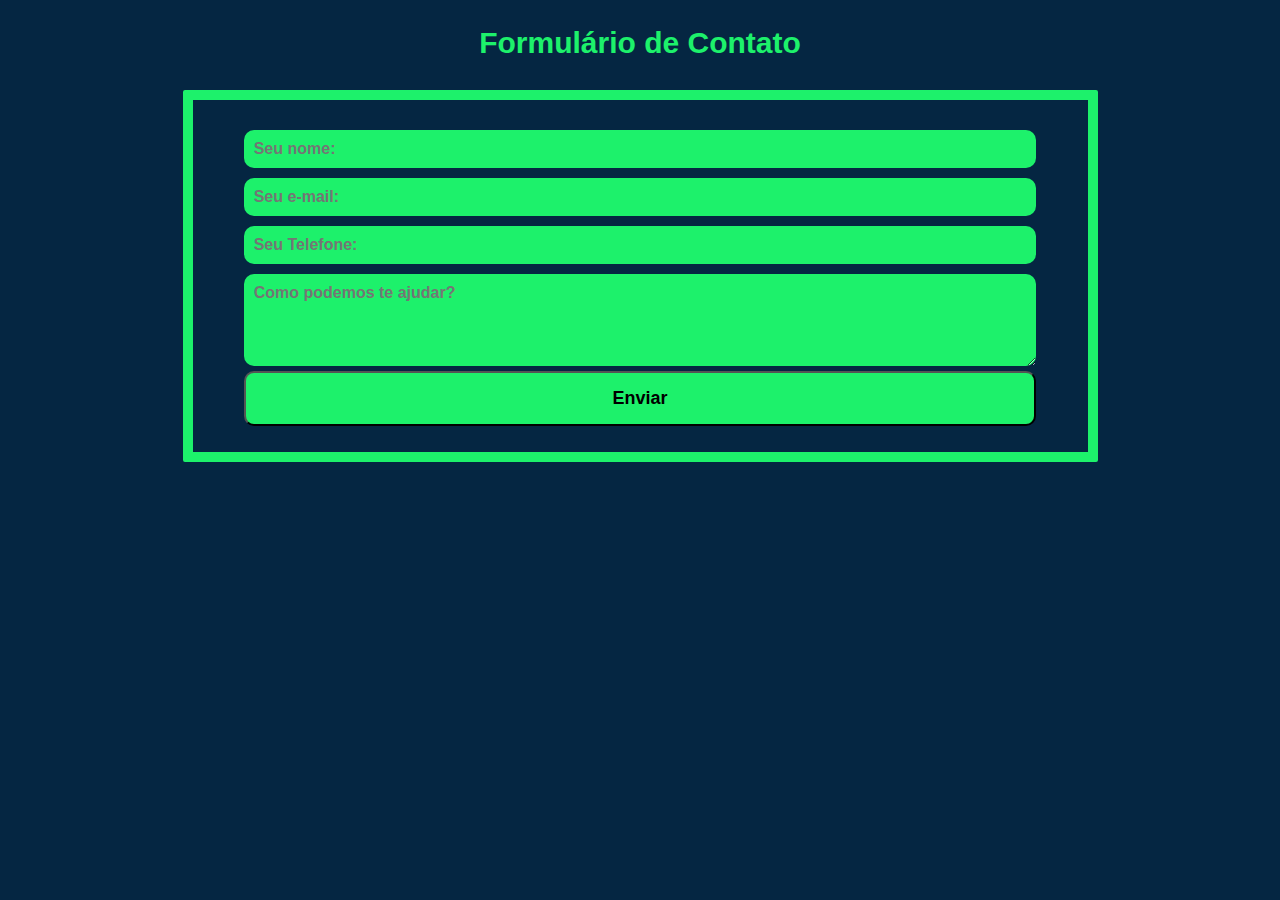
<file: index.html>
<!DOCTYPE html>
<html lang="en">
<head>
    <meta charset="UTF-8">
    <meta name="viewport" content="width=device-width, initial-scale=1.0">
    <link rel="stylesheet" type="text/css" href="style.css" media="screen">
    <title>Formulário - Cadastro</title>
</head>
<body>
    <h2>Formulário de Contato</h2>
    <div class="container">
        <form onsubmit="sendEmail(); reset(); return false;" action="">
            <input type="text" id="nome" placeholder="Seu nome:" required>
            <input type="email" placeholder="Seu e-mail:" id="email" required>
            <input type="tel"  id="phone" placeholder="Seu Telefone:" required>
            <textarea name="message" id="message" cols="22" rows="4" placeholder="Como podemos te ajudar?"></textarea>
            <button class="botao" type="submit">Enviar</button>
        </form>
    </div>
    <script src="https://smtpjs.com/v3/smtp.js"></script>
    <script src="form.js"></script>
</body>
</html>
</file>
<file: style.css>
* {
    margin: 0;
    padding: 0;
    box-sizing: border-box;
    font-family: Helvetica;
    font-weight: 700;
}

#titulo {
    color: #1df16b;
    text-align: center;
}

#subtitulo {
    color: #1df16b;
    text-align: center;
}

body {
    background-color: #052642;
    font-family: sans-serif;
    font-size: 1em;
    color: #1df16b;
    margin-top: 2%;
    justify-content: center;
}

h2 {
    text-align: center;
    font-size: 30px;
}

.container {
    max-width: 100%;
    display: flex;
    padding: 30px;
    align-items: center;
    justify-content: center;
}

form {
    background-color: #052642;
    display: flex;
    flex-direction: column;
    padding: 2vw 4vw;
    width: 75%;
    border: 10px solid #1df16b;
    margin: auto;
    border-radius: 2px;
}

form input, form textarea{
    border: 0;
    margin: 5px 0;
    outline: none;
    padding: 10px;
    background: #1df16b;
    font-size: 16px;
    border-radius: 10px;

}

form button {
    padding: 15px;
    background: #1df16b;
    font-size: 18px;
    border-radius: 10px;
    outline: none;
    cursor: pointer;
}
</file>
